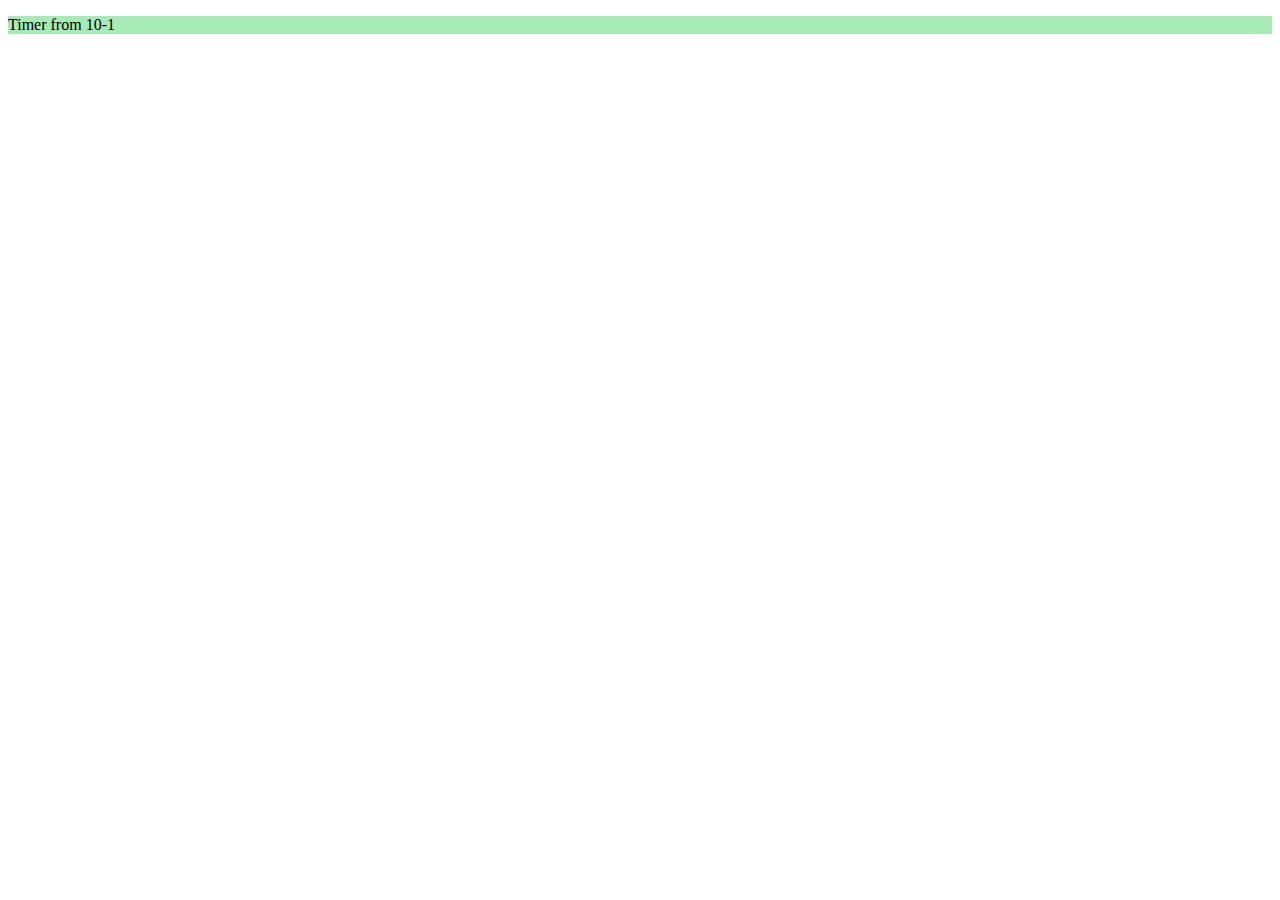
<file: Callback/index.html>
<!DOCTYPE html>
<html lang="en">
<head>
    <meta charset="UTF-8">
    <meta name="viewport" content="width=device-width, initial-scale=1.0">
    <title>Document</title>
    <link rel="stylesheet" href="https://cdn.jsdelivr.net/npm/bootstrap@4.5.3/dist/css/bootstrap.min.css" integrity="sha384-TX8t27EcRE3e/ihU7zmQxVncDAy5uIKz4rEkgIXeMed4M0jlfIDPvg6uqKI2xXr2" crossorigin="anonymous">
</head>
<body>
    <div class="container">
        <div class="card mt-3 p-3" style="background-color: rgb(166, 235, 181);">
            <div class="card-text">
                <p class="display-2 text-center" id='change'>
                    Timer from 10-1
                </p>
            </div>
        </div>
    </div>
    <script src="script.js"></script>
</body>
</html>
</file>
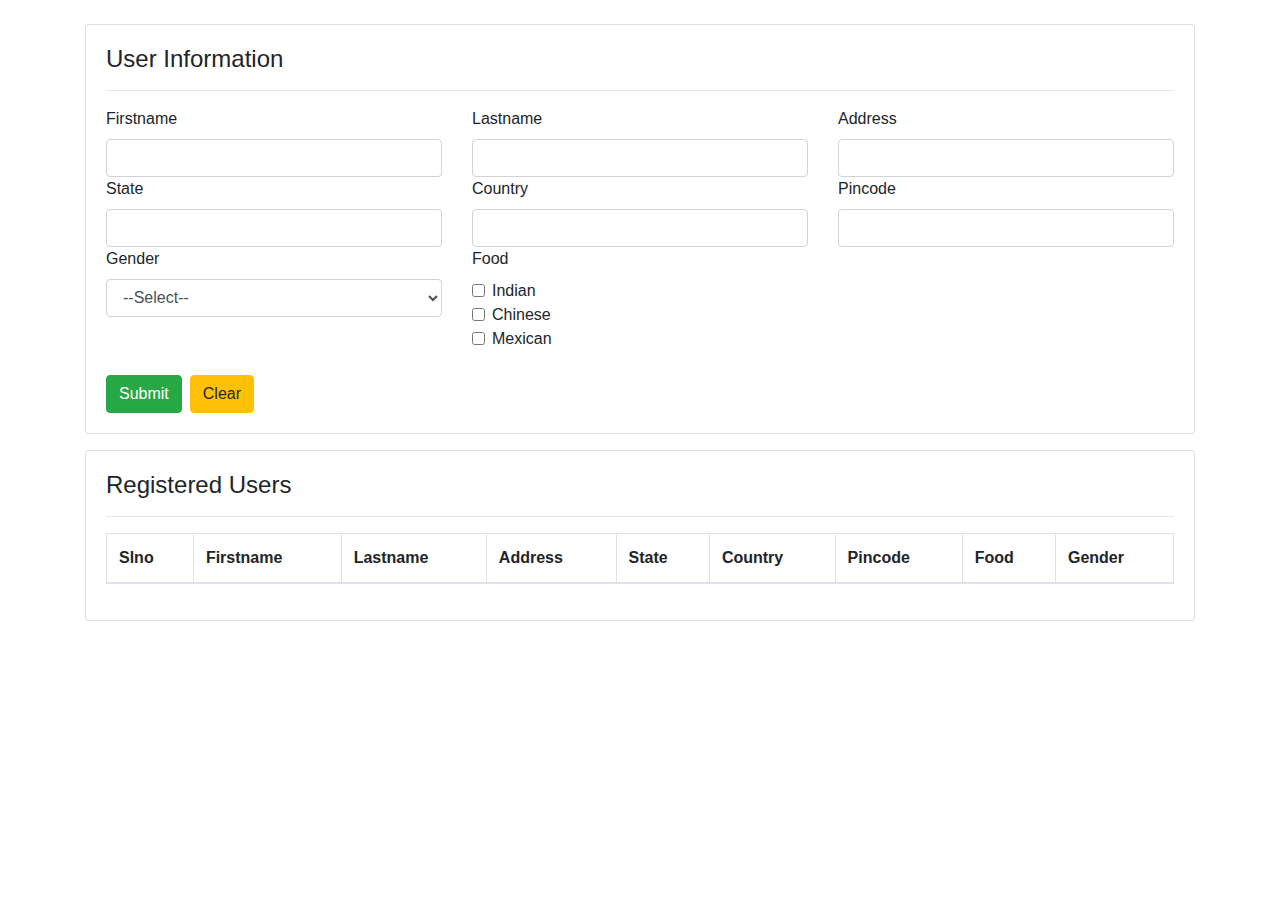
<file: DOM task/index.html>
<!DOCTYPE html>
<html lang="en">

<head>
    <meta charset="UTF-8">
    <meta name="viewport" content="width=device-width, initial-scale=1.0">
    <title>Document</title>
    <link rel="stylesheet" href="https://cdn.jsdelivr.net/npm/bootstrap@4.5.3/dist/css/bootstrap.min.css">
</head>

<body>
<script src="script.js"></script>
</body>

</html>
</file>
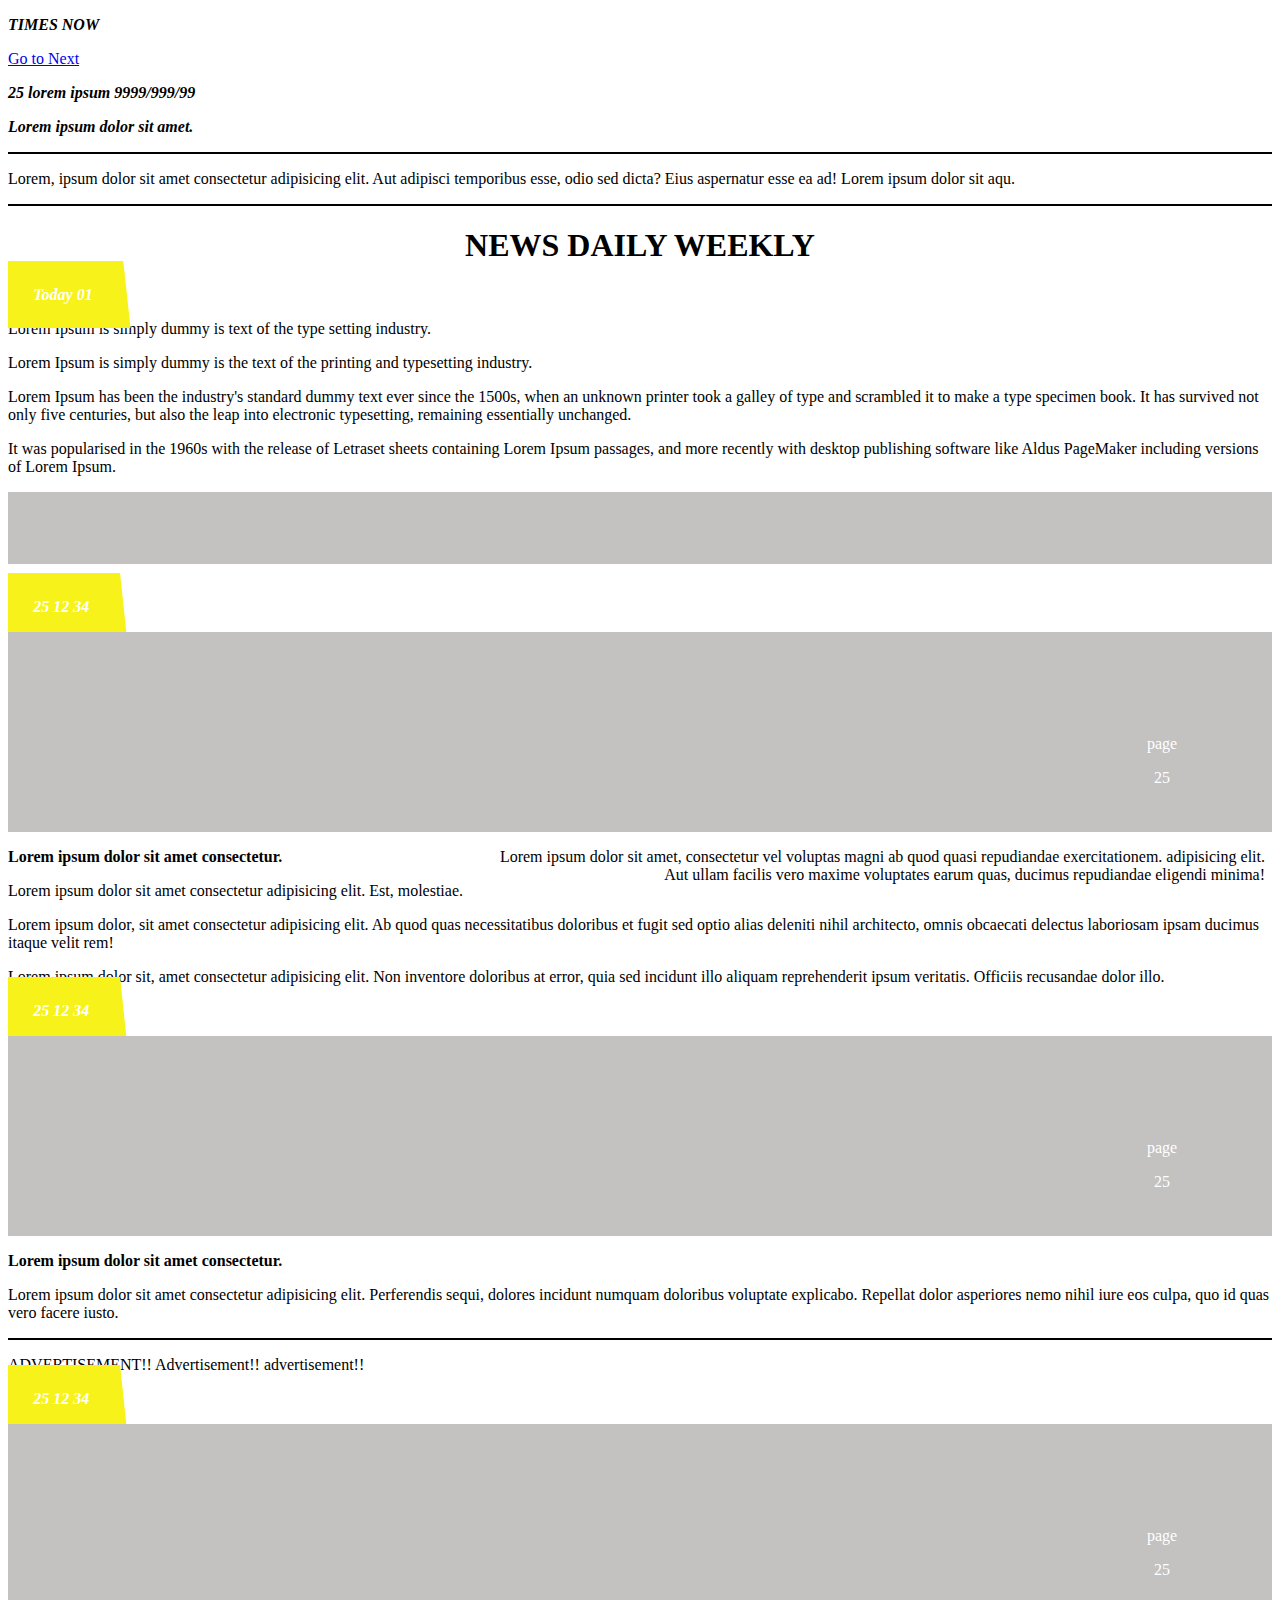
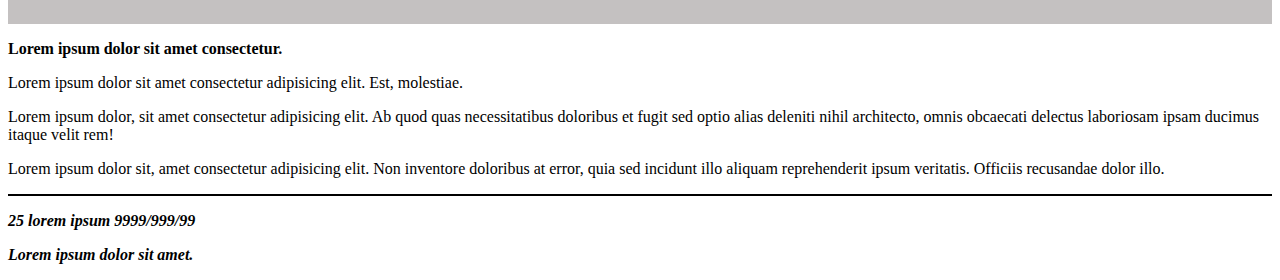
<file: Bootstrap/news.html>
<!doctype html>
<html lang="en">
  <head>
    <meta charset="utf-8">
    <meta name="viewport" content="width=device-width, initial-scale=1, shrink-to-fit=no">
    <link rel="stylesheet" href="https://cdn.jsdelivr.net/npm/bootstrap@4.5.3/dist/css/bootstrap.min.css" integrity="sha384-TX8t27EcRE3e/ihU7zmQxVncDAy5uIKz4rEkgIXeMed4M0jlfIDPvg6uqKI2xXr2" crossorigin="anonymous">
    <title>News Paper</title>
    <link rel="stylesheet" href="./mystyle.css">
  </head>

  <body>
        <script src="https://code.jquery.com/jquery-3.5.1.slim.min.js" integrity="sha384-DfXdz2htPH0lsSSs5nCTpuj/zy4C+OGpamoFVy38MVBnE+IbbVYUew+OrCXaRkfj" crossorigin="anonymous"></script>
        <script src="https://cdn.jsdelivr.net/npm/bootstrap@4.5.3/dist/js/bootstrap.bundle.min.js" integrity="sha384-ho+j7jyWK8fNQe+A12Hb8AhRq26LrZ/JpcUGGOn+Y7RsweNrtN/tE3MoK7ZeZDyx" crossorigin="anonymous"></script>
            <div class="navbar bg-dark">
                <p class="text-white h1 fontst"><b><i>TIMES NOW</i></b></p>
                <a class="text-light fontst" href="./news2.html">Go to Next</a>
            </div>
    
             <div class="container fontst">
                <div class="d-flex justify-content-between pt-5">
                     <p class="mb-0 pb-1"><b><i>25 lorem ipsum 9999/999/99</i></b></p>
                     <p class="mb-0 pb-1"><b><i>Lorem ipsum dolor sit amet.</i></b></p>
                </div>
        <hr>
        <p class="text-justify mb-0">Lorem, ipsum dolor sit amet consectetur adipisicing elit. Aut adipisci temporibus esse, odio sed dicta? Eius aspernatur esse ea ad! Lorem ipsum dolor sit aqu.</p>
        <hr>
        <div class="row">
            <div class="col-12">
                <h1 class="display-1 heading">NEWS DAILY WEEKLY</h1>
            </div>
            <div class="col-lg-4 col-md-6 col-sm-12">
                <div class="label"><i><b>Today 01</b></i></div>
                <p class="pt-4 h2 sub-headingtext-justify">Lorem Ipsum is simply dummy is text of the  type setting industry.</p>
                <p class="text-justify">Lorem Ipsum is simply dummy is the text of the printing and typesetting industry.</p>
                <p class="text-justify">Lorem Ipsum has been the industry's standard dummy text ever since the 1500s, when an unknown printer took a galley of type and scrambled it to make a type specimen book. It has survived not only five centuries, but also the leap into electronic typesetting, remaining essentially unchanged.</p>
                <p class="text-justify">It was popularised in the 1960s with the release of Letraset sheets containing Lorem Ipsum passages, and more recently with desktop publishing software like Aldus PageMaker including versions of Lorem Ipsum.</p>
            </div>
            <div class="col-lg-8 col-md-6 col-sm-12 img-bg ">
                <p class="hidden">Lorem ipsum, dolor sit amet consectetur Lorem, ipsum dolor sit amet consectetur adipisicing elit. Voluptas soluta, doloribus velit a quo quasi! Illo quia magni repudiandae veniam ab explicabo at deleniti ipsa aliquam necessitatibus minus eum maxime blanditiis ut, nulla consectetur similique, assumenda totam distinctio ea architecto dicta! Reiciendis exercitationem aspernatur dicta maxime. Vitae nostrum laborum consequuntur? adipisicing elit. Repellendus, quia culpa rerum veritatis minima ipsum quaerat blanditiis perspiciatis dolorem cumque, eaque sed asperiores? Consectetur, voluptas nulla quidem eligendi amet quasi tempore nisi eius, rem reiciendis pariatur. Voluptates dolor recusandae quod vitae, tempore quis esse aspernatur obcaecati aut. Minus, culpa excepturi?</p>
                <div class="page-no bg-dark modify-res ">
                    <p class="bg-dark text-white p-0 m-0">page</p>
                    <p class="bg-dark text-white p-0 m-0">25</p>
                </div>
                <p style="width: 60%" class="text-white white-text inv-res">Lorem ipsum dolor sit amet, consectetur vel voluptas magni ab quod quasi repudiandae exercitationem. adipisicing elit. Aut ullam facilis vero maxime voluptates earum quas, ducimus repudiandae eligendi minima!</p>
 
            </div>
        </div>
        <br>

        <div class="row">
            <div class="col-sm-12 col-md-6 col-lg-4">
                <div class="label"><i><b>25 12 34</b></i></div>
                <div class="img img-bg rel">
                    <p class="hidden">Lorem ipsum, dolor sit amet consectetur adipisicing elit. Ex quam veniam labore harum qui magni consequatur? Error a maiores soluta nisi, perspiciatis quisquam eaque assumenda rerum quod, quibusdam veritatis, dignissimos id nostrum possimus? Dolor, neque non illo eligendi vero sapiente in adipisci ea perspiciatis magni dicta quia, expedita eius quasi!</p>      
                    <div class="page-no bg-dark wt sp">
                        <p class="bg-dark text-white p-0 m-0 ">page</p>
                        <p class="bg-dark text-white p-0 m-0 " >25</p>
                    </div>
                </div>
                <p class="h4"><b>Lorem ipsum dolor sit amet consectetur.</b></p>
                <p class="text-justify">Lorem ipsum dolor sit amet consectetur adipisicing elit. Est, molestiae.</p>
                <p class="text-justify">Lorem ipsum dolor, sit amet consectetur adipisicing elit. Ab quod quas necessitatibus doloribus et fugit sed optio alias deleniti nihil architecto, omnis obcaecati delectus laboriosam ipsam ducimus itaque velit rem!</p>
                <p class="text-justify">Lorem ipsum dolor sit, amet consectetur adipisicing elit. Non inventore doloribus at error, quia sed incidunt illo aliquam reprehenderit ipsum veritatis. Officiis recusandae dolor illo.</p>
            </div>
            <div class="col-sm-12 col-md-6 col-lg-4">
                <div class="label"><i><b>25 12 34</b></i></div>
                <div class="img img-bg rel">
                    <p class="hidden">Lorem ipsum, dolor sit amet consectetur adipisicing elit. Ex quam veniam labore harum qui magni consequatur? Error a maiores soluta nisi, perspiciatis quisquam eaque assumenda rerum quod, quibusdam veritatis, dignissimos id nostrum possimus? Dolor, neque non illo eligendi vero sapiente in adipisci ea perspiciatis magni dicta quia, expedita eius quasi!</p>
                    <div class="page-no bg-dark wt sp">
                        <p class="bg-dark text-white p-0 m-0 ">page</p>
                        <p class="bg-dark text-white p-0 m-0 " >25</p>
                    </div>
                </div>
                <p class="h4"><b>Lorem ipsum dolor sit amet consectetur.</b></p>
                <p class="text-justify">Lorem ipsum dolor sit amet consectetur adipisicing elit. Perferendis sequi, dolores incidunt numquam doloribus voluptate explicabo. Repellat dolor asperiores nemo nihil iure eos culpa, quo id quas vero facere iusto.</p>
                <hr>
                <p class="h3 text-danger text-center p-2">ADVERTISEMENT!! Advertisement!! advertisement!!</p>
            </div>
            <div class="col-sm-12 col-md-12 col-lg-4">
                <div class="label"><i><b>25 12 34</b></i></div>
                <div class="img img-bg rel">
                    <p class="hidden">Lorem ipsum, dolor sit amet consectetur adipisicing elit. Ex quam veniam labore harum qui magni consequatur? Error a maiores soluta nisi, perspiciatis quisquam eaque assumenda rerum quod, quibusdam veritatis, dignissimos id nostrum possimus? Dolor, neque non illo eligendi vero sapiente in adipisci ea perspiciatis magni dicta quia, expedita eius quasi!</p>
                    <div class="page-no bg-dark wt sp">
                        <p class="bg-dark text-white p-0 m-0 ">page</p>
                        <p class="bg-dark text-white p-0 m-0 " >25</p>
                    </div>
                </div>
                <p class="h4"><b>Lorem ipsum dolor sit amet consectetur.</b></p>
                <p class="text-justify">Lorem ipsum dolor sit amet consectetur adipisicing elit. Est, molestiae.</p>
                <p class="text-justify">Lorem ipsum dolor, sit amet consectetur adipisicing elit. Ab quod quas necessitatibus doloribus et fugit sed optio alias deleniti nihil architecto, omnis obcaecati delectus laboriosam ipsam ducimus itaque velit rem!</p>
                <p class="text-justify">Lorem ipsum dolor sit, amet consectetur adipisicing elit. Non inventore doloribus at error, quia sed incidunt illo aliquam reprehenderit ipsum veritatis. Officiis recusandae dolor illo.</p>
            </div>
        </div>
        <hr>
        <div class="d-flex justify-content-between pb-5">
            <p class="mb-0 pb-1"><b><i>25 lorem ipsum 9999/999/99</i></b></p>
            <p class="mb-0 pb-1"><b><i>Lorem ipsum dolor sit amet.</i></b></p>
        </div>
        
    </div>
  </body>
</html>
</file>
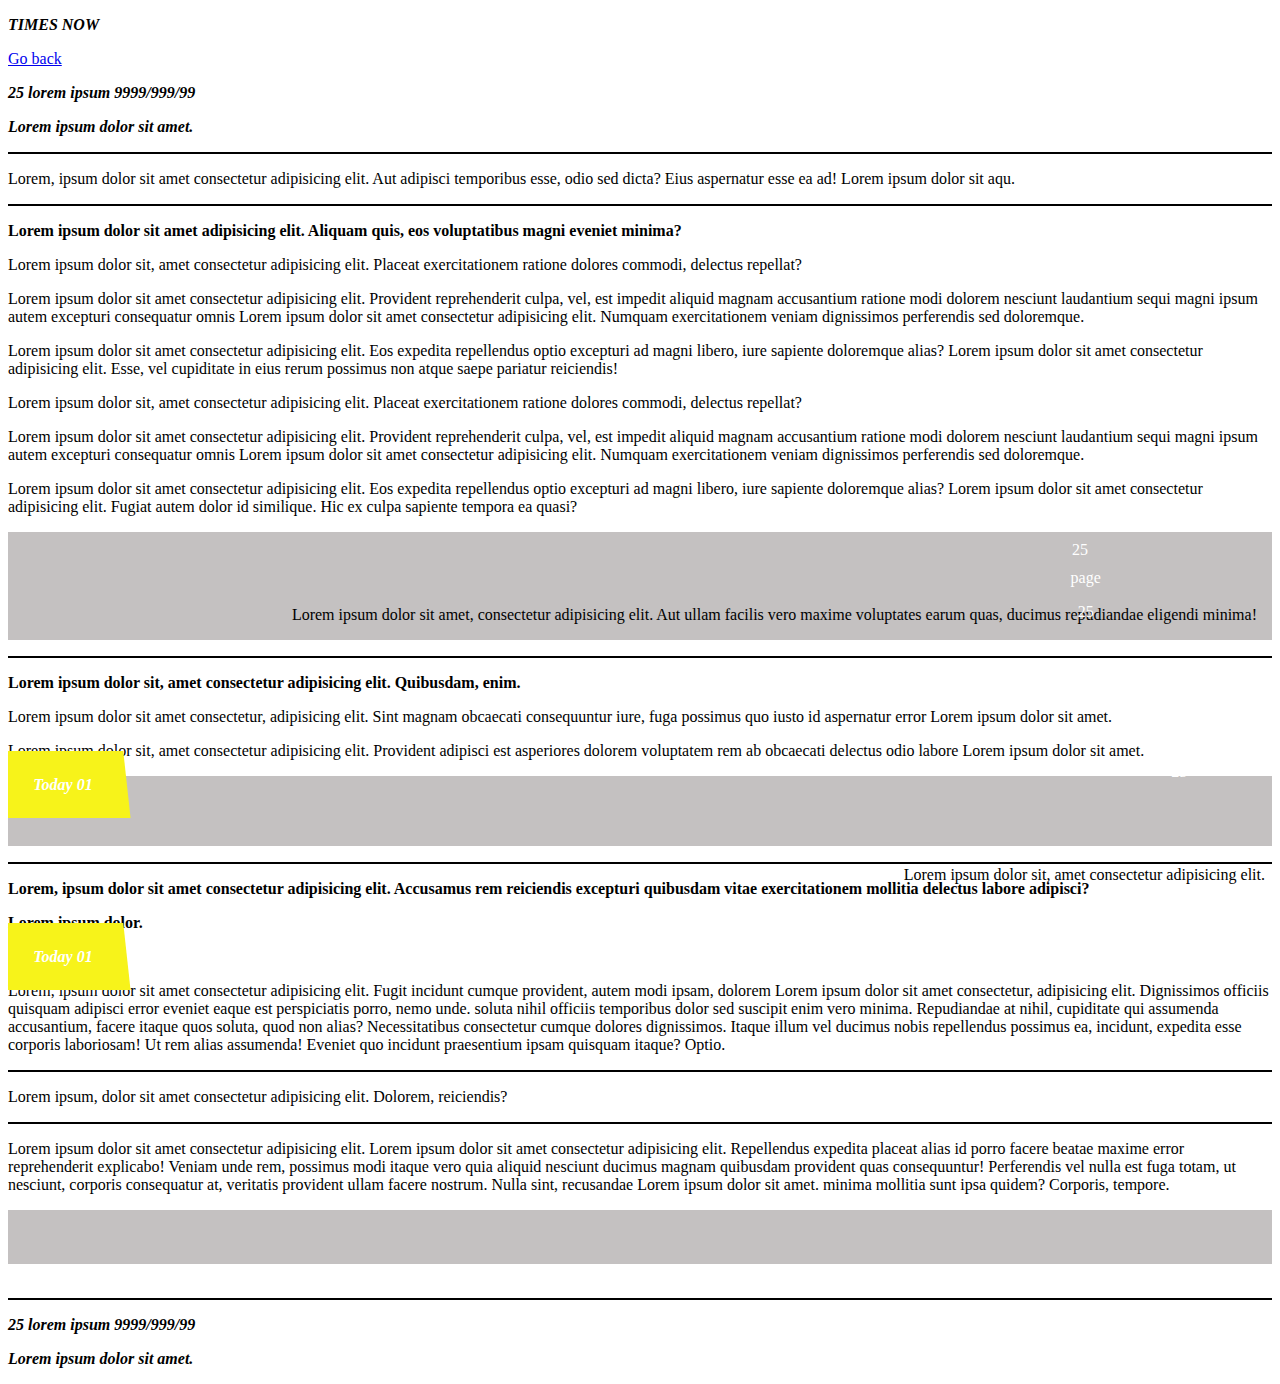
<file: Bootstrap/news2.html>
<!doctype html>
<html lang="en">
  <head>
    <meta charset="utf-8">
    <meta name="viewport" content="width=device-width, initial-scale=1, shrink-to-fit=no">
    <link rel="stylesheet" href="https://cdn.jsdelivr.net/npm/bootstrap@4.5.3/dist/css/bootstrap.min.css" integrity="sha384-TX8t27EcRE3e/ihU7zmQxVncDAy5uIKz4rEkgIXeMed4M0jlfIDPvg6uqKI2xXr2" crossorigin="anonymous">
    <title>News Paper</title>
    <link rel="stylesheet" href="./mystyle.css">
  </head>

  <body>
    <script src="https://code.jquery.com/jquery-3.5.1.slim.min.js" integrity="sha384-DfXdz2htPH0lsSSs5nCTpuj/zy4C+OGpamoFVy38MVBnE+IbbVYUew+OrCXaRkfj" crossorigin="anonymous"></script>
    <script src="https://cdn.jsdelivr.net/npm/bootstrap@4.5.3/dist/js/bootstrap.bundle.min.js" integrity="sha384-ho+j7jyWK8fNQe+A12Hb8AhRq26LrZ/JpcUGGOn+Y7RsweNrtN/tE3MoK7ZeZDyx" crossorigin="anonymous"></script>
    <div class="navbar bg-dark">
        <p class="text-white h1 fontst"><b><i>TIMES NOW</i></b></p>
        <a class="text-light" href="./news.html">Go back</a>
    </div>
    
    <div class="container fontst">
        <div class="d-flex justify-content-between pt-5">
            <p class="mb-0 pb-1"><b><i>25 lorem ipsum 9999/999/99</i></b></p>
            <p class="mb-0 pb-1"><b><i>Lorem ipsum dolor sit amet.</i></b></p>
        </div>
        <hr>
        <p class="text-justify mb-0">Lorem, ipsum dolor sit amet consectetur adipisicing elit. Aut adipisci temporibus esse, odio sed dicta? Eius aspernatur esse ea ad! Lorem ipsum dolor sit aqu.</p>
        <hr>
        <div class="row pt-3 pb-3">
            <div class="col-sm-12 col-md-8 col-lg-8">
                <div class="row">
                    <div class="col-12">
                        <p class="h3 bold text-justify">Lorem ipsum dolor sit amet adipisicing elit. Aliquam quis, eos voluptatibus magni eveniet minima?</p>
                    </div>
                    <div class="col-lg-6 col-md-6 col-sm-12">
                        <p class="text-justify">Lorem ipsum dolor sit, amet consectetur adipisicing elit. Placeat exercitationem ratione dolores commodi, delectus repellat?</p>
                        <p class="text-justify">Lorem ipsum dolor sit amet consectetur adipisicing elit. Provident reprehenderit culpa, vel, est impedit aliquid magnam accusantium ratione modi dolorem nesciunt laudantium sequi magni ipsum autem excepturi consequatur omnis Lorem ipsum dolor sit amet consectetur adipisicing elit. Numquam exercitationem veniam dignissimos perferendis sed doloremque.</p>
                        <p class="text-justify">Lorem ipsum dolor sit amet consectetur adipisicing elit. Eos expedita repellendus optio excepturi ad magni libero, iure sapiente doloremque alias? Lorem ipsum dolor sit amet consectetur adipisicing elit. Esse, vel cupiditate in eius rerum possimus non atque saepe pariatur reiciendis! </p>
                    </div>
                    <div class="col-lg-6 col-md-6 col-sm-12">
                        <p class="text-justify">Lorem ipsum dolor sit, amet consectetur adipisicing elit. Placeat exercitationem ratione dolores commodi, delectus repellat?</p>
                        <p class="text-justify">Lorem ipsum dolor sit amet consectetur adipisicing elit. Provident reprehenderit culpa, vel, est impedit aliquid magnam accusantium ratione modi dolorem nesciunt laudantium sequi magni ipsum autem excepturi consequatur omnis Lorem ipsum dolor sit amet consectetur adipisicing elit. Numquam exercitationem veniam dignissimos perferendis sed doloremque.</p>
                        <p class="text-justify">Lorem ipsum dolor sit amet consectetur adipisicing elit. Eos expedita repellendus optio excepturi ad magni libero, iure sapiente doloremque alias? Lorem ipsum dolor sit amet consectetur adipisicing elit. Fugiat autem dolor id similique. Hic ex culpa sapiente tempora ea quasi?</p>
                    </div>
                </div>
            </div>
            <div class="col-lg-4 col-md-4 col-sm-12 img-bg parent">
               <p class="hidden col-sm-order-1 ">Lorem ipsum dolor sit amet consectetur, adipisicing elit. Cumque enim minima quidem nostrum veniam pariatur deleniti facilis et reprehenderit voluptatem distinctio Lorem ipsum dolor sit amet consectetur adipisicing Lorem ipsum dolor sit amet consectetur adipisicing elit. Lorem ipsum dolor sit amet, consectetur Lorem ipsum dolor sit amet consectetur Lorem ipsum dolor sit amet, consectetur adipisicing elit. Quaerat, voluptatibus. adipisicing elit. Est aperiam placeat amet facere delectus, in accusantium inventore quaerat modi quos. adipisicing elit. Qui rerum quisquam saepe voluptate quidem nihil fugiat ipsam labore molestias non. Voluptate in sit veritatis! Aliquid quisquam at, dolores impedit unde voluptatibus consequuntur. elit. Fugit illo quibusdam ex a aspernatur architecto in autem minus nemo necessitatibus. eius ab debitis doloremque saepe impedit molestias, officiis ratione porro! Sequi odit cum, itaque deleniti minima dignissimos adipisci ratione mollitia dicta rem iure fugit, fuga porro architecto, explicabo omnis!</p>
               <div class="page-no bg-dark">
                   <p class="bg-dark text-white p-0 m-0">page</p>
                   <p class="bg-dark text-white p-0 m-0">25</p>
               </div>
               <p class="text-white white-text">Lorem ipsum dolor sit amet, consectetur adipisicing elit. Aut ullam facilis vero maxime voluptates earum quas, ducimus repudiandae eligendi minima!</p>
            </div>
        </div>
        <hr>
        <div class="row pb-3">
            <div class="col-12">
                <p class="h3 bold text-justify">Lorem ipsum dolor sit, amet consectetur adipisicing elit. Quibusdam, enim.</p>
                <div class="row">
                    <div class="col-sm-12 col-md-6 col-lg-4">
                        <p class="text-justify">Lorem ipsum dolor sit amet consectetur, adipisicing elit. Sint magnam obcaecati consequuntur iure, fuga possimus quo iusto id aspernatur error Lorem ipsum dolor sit amet.</p>
                        <p class="text-justify">Lorem ipsum dolor sit, amet consectetur adipisicing elit. Provident adipisci est asperiores dolorem voluptatem rem ab obcaecati delectus odio labore Lorem ipsum dolor sit amet.</p>
                    </div>
                    <div class="col-sm-12 col-md-6 col-lg-8 img-bg">
                        <div class="label p-1"><i><b>Today 01</b></i></div>
                        <p class="hidden">Lorem ipsum dolor sit amet consectetur adipisicing elit. Ab aut sapiente quae minima laborum incidunt molestiae exercitationem blanditiis facere? Tempore labore, error, vel nam esse, at porro omnis ad quod corrupti autem libero eos unde? Facere quae qui officiis sit tempora incidunt distinctio, hic eum laboriosam deserunt. Voluptatum, hic adipisci.</p>
                        <div class="page-no bg-dark wt">
                            <p class="bg-dark text-white p-0 m-0">page</p>
                            <p class="bg-dark text-white p-0 m-0">25</p>
                        </div>
                    </div>
                </div>
            </div>
        </div>
        <hr>
        <p class="h3 bold text-justify">Lorem, ipsum dolor sit amet consectetur adipisicing elit. Accusamus rem reiciendis excepturi quibusdam vitae exercitationem mollitia delectus labore adipisci?</p>
        <div class="row">
            <div class="col-sm-12 col-md-6 col-lg-4">
                <p class="h3 bold pb-3">Lorem ipsum dolor.</p>
                <div class="label"><i><b>Today 01</b></i></div>
                <p class="text-justify pt-3">Lorem, ipsum dolor sit amet consectetur adipisicing elit. Fugit incidunt cumque provident, autem modi ipsam, dolorem Lorem ipsum dolor sit amet consectetur, adipisicing elit. Dignissimos officiis quisquam adipisci error eveniet eaque est perspiciatis porro, nemo unde. soluta nihil officiis temporibus dolor sed suscipit enim vero minima. Repudiandae at nihil, cupiditate qui assumenda accusantium, facere itaque quos soluta, quod non alias? Necessitatibus consectetur cumque dolores dignissimos. Itaque illum vel ducimus nobis repellendus possimus ea, incidunt, expedita esse corporis laboriosam! Ut rem alias assumenda! Eveniet quo incidunt praesentium ipsam quisquam itaque? Optio.</p>
            </div>
            <div class="col-sm-12 col-md-6 col-lg-4">
                <hr>
                <p class="h4 text-danger text-center p-3">Lorem ipsum, dolor sit amet consectetur adipisicing elit. Dolorem, reiciendis?</p>
                <hr>
                <p class="text-justify">Lorem ipsum dolor sit amet consectetur adipisicing elit. Lorem ipsum dolor sit amet consectetur adipisicing elit. Repellendus expedita placeat alias id porro facere beatae maxime error reprehenderit explicabo! Veniam unde rem, possimus modi itaque vero quia aliquid nesciunt ducimus magnam quibusdam provident quas consequuntur! Perferendis vel nulla est fuga totam, ut nesciunt, corporis consequatur at, veritatis provident ullam facere nostrum. Nulla sint, recusandae Lorem ipsum dolor sit amet. minima mollitia sunt ipsa quidem? Corporis, tempore.</p>
            </div>
            <div class="col-sm-12 col-md-6 col-lg-4 img-bg ">
                <p class="hidden">Lorem ipsum dolor sit amet  consectetur Lorem ipsum dolor sit, amet consectetur adipisicing elit. Illo ut eius possimus officia corrupti, commodi id vel itaque dolor rerum. adipisicing elit. Blanditiis omnis, quia sunt maxime perspiciatis officia. Repellendus ipsa consectetur, reprehenderit tempore necessitatibus molestias ex at cum doloremque. Perferendis architecto libero omnis nam blanditiis, adipisci, similique doloribus tempora maiores, ipsum illo impedit! Neque, molestiae accusantium. Modi eum doloremque eius, rem perferendis distinctio?</p>
                <div class="page-no bg-dark">
                    <p class="bg-dark text-white p-0 m-0">page</p>
                    <p class="bg-dark text-white p-0 m-0">25</p>
                </div>
                <p class="text-white white-text">Lorem ipsum dolor sit, amet consectetur adipisicing elit.</p>
 
            </div>
            
        </div>
        <br>
        <hr>
        <div class="d-flex justify-content-between pb-5">
            <p class="mb-0 pb-1"><b><i>25 lorem ipsum 9999/999/99</i></b></p>
            <p class="mb-0 pb-1"><b><i>Lorem ipsum dolor sit amet.</i></b></p>
        </div>
        
    </div>
  </body>
</html>
</file>
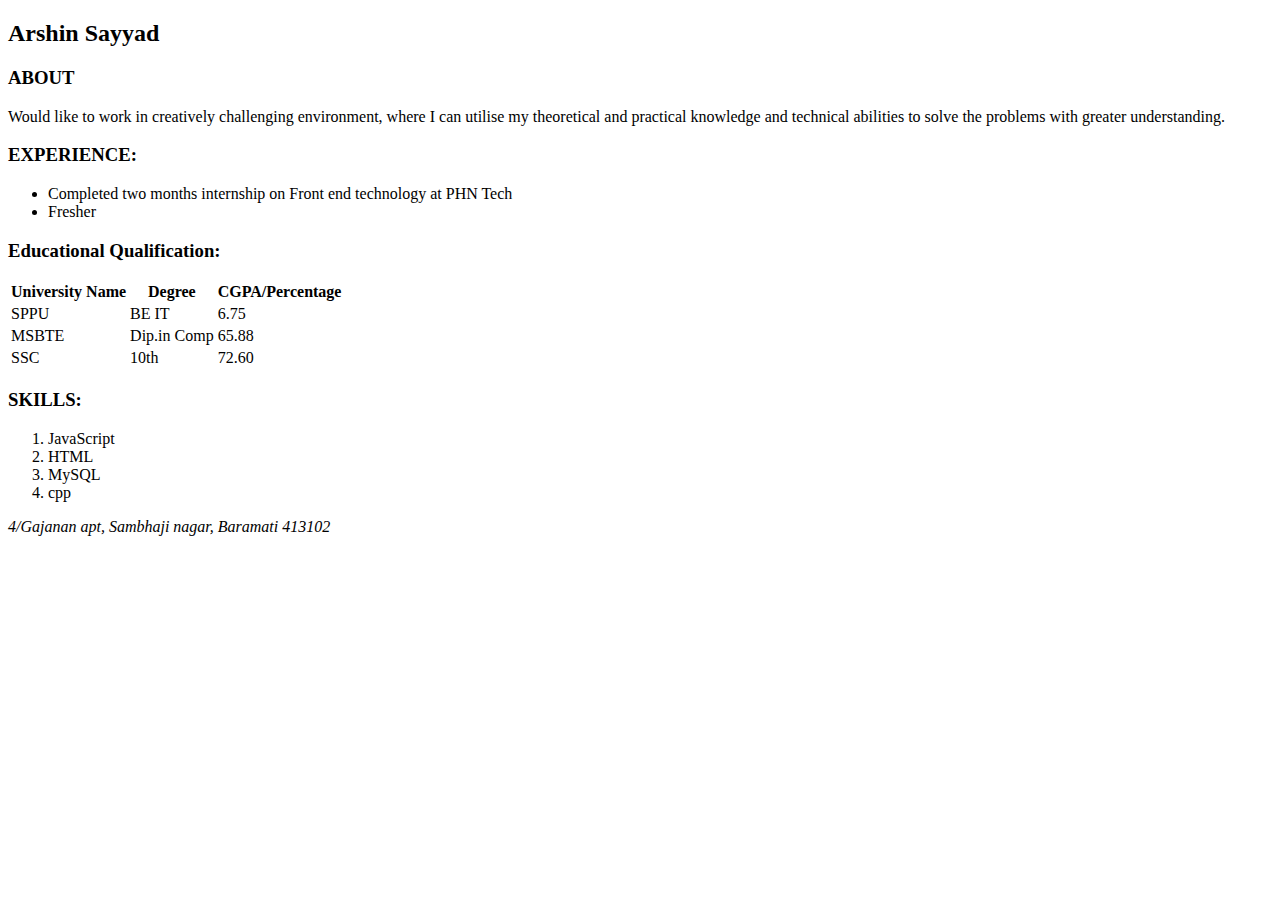
<file: day5/resume.html>
<!DOCTYPE html>
<html lang="en">
<head>
    <title>Resume</title>
</head>
<body>
    <h2>Arshin Sayyad</h2>

    <h3>ABOUT</h3>
    <p>
        Would like to work in creatively challenging environment, where I can utilise my theoretical and
        practical knowledge and technical abilities to solve the problems with greater understanding.
    
    </p>
    <h3>EXPERIENCE:</h3>
    <ul>
        <li>Completed two months internship on Front end technology at PHN Tech</li>
        <li>Fresher</li>
    </ul>
    <h3>Educational Qualification:</h3>
    <table>
        <tr>
            <th>University Name</th>
            <th>Degree</th>
            <th>CGPA/Percentage</th>
        </tr>
        <tr>
            <td>SPPU</td>
            <td>BE IT</td>
            <td>6.75</td>
        </tr>
        <tr>
            <td>MSBTE</td>
            <td>Dip.in Comp</td>
            <td>65.88</td>
        </tr>
        <tr>
            <td>SSC</td>
            <td>10th</td>
            <td>72.60</td>
        </tr>
    </table>
    <h3>SKILLS:</h3>
    <ol>
        <li>JavaScript</li>
        <li>HTML</li>
        <li>MySQL</li>
        <li>cpp</li>
    </ol>
</body>
<footer>
    <address>4/Gajanan apt, Sambhaji nagar, Baramati 413102</address>
</footer>

</html>
</file>
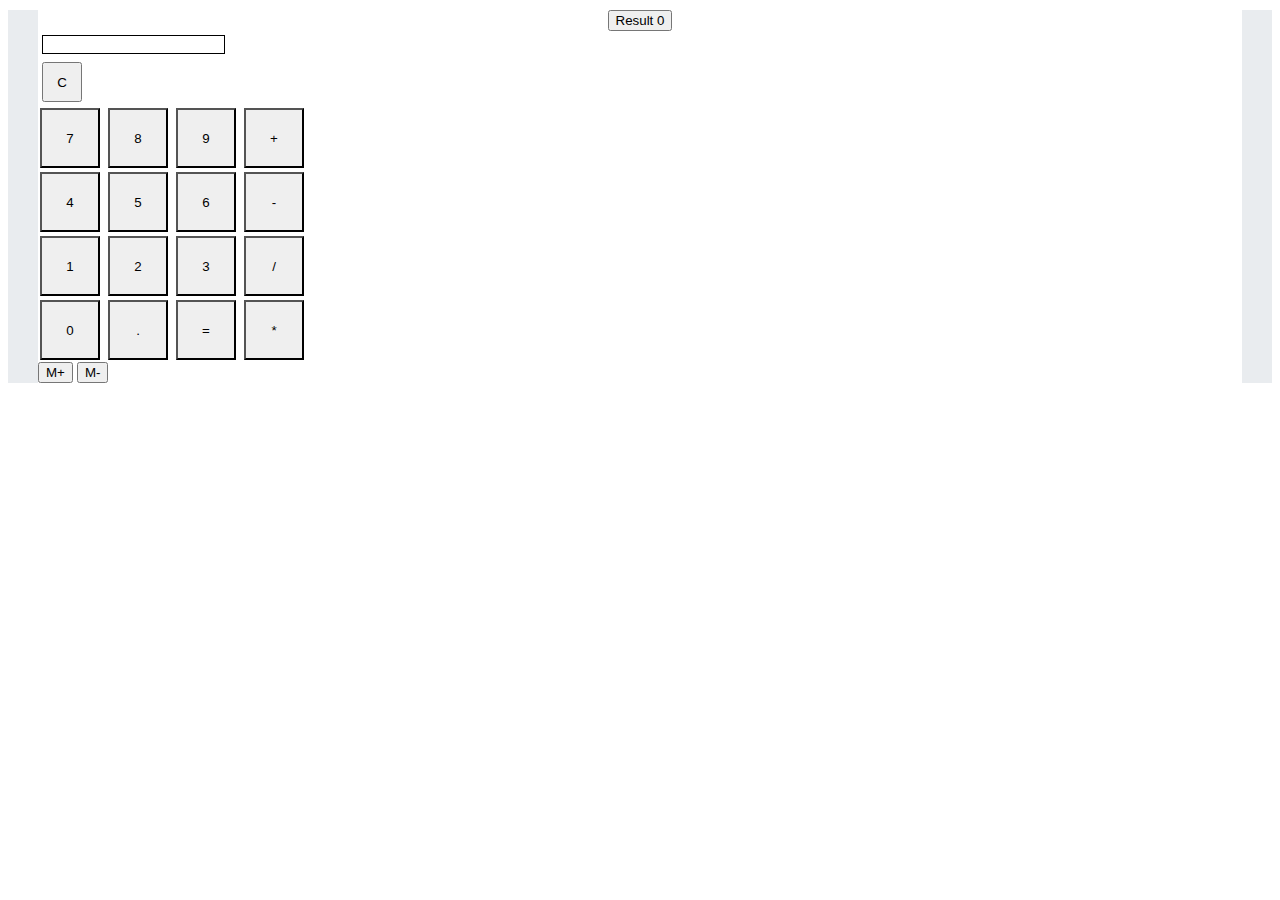
<file: DOM2/calculator.html>
<!DOCTYPE html>
<html lang="en">
  <head>
    <meta charset="UTF-8" />
    <meta name="viewport" content="width=device-width, initial-scale=1.0" />
    <title>Bootstrap-JS Calculator</title>
    <link rel="stylesheet" href="https://cdn.jsdelivr.net/npm/bootstrap@4.5.3/dist/css/bootstrap.min.css" integrity="sha384-TX8t27EcRE3e/ihU7zmQxVncDAy5uIKz4rEkgIXeMed4M0jlfIDPvg6uqKI2xXr2" crossorigin="anonymous" />
    <link rel="stylesheet" href="style.css" />
  </head>
  <body>
     <script src="script.js"></script>
     <script src="dom.js"></script>
     
  </body>
</html>
</file>
<file: Bootstrap/mystyle.css>
.heading{
    font-weight: bolder;
    text-align: center;   
}
.sub-heading{
    font-weight: bolder;
}
.img-bg{
    background-color: rgb(196, 193, 193);
}
.img{
    height: 200px;
}
.button{
    padding-top: 0;
}
.parent{
    position: relative;
}
hr{
    margin: 0;
    border: 0.5px solid black;
    background-color: black;
}
.label{
    background-color: rgb(247, 243, 26);
    color: white;
    display: inline;
    padding: 2% 3% 2% 2%;
    clip-path: polygon(0 0, 94% 0, 100% 100%, 0% 100%);
}
.page-no {
    display: inline-block;
    color: white;
    visibility: visible;
    text-align: center;
    position: absolute;
    bottom: 25%;
    right:  10%;
    padding: 3% 4%;
    border-radius: 50%;
    -webkit-border-radius: 50%;
    -moz-border-radius: 50%;
    -ms-border-radius: 50%;
    -o-border-radius: 50%;
    
}
.white-text{
    text-align: right;
    position: absolute;
    bottom: 0;
    right: 15px;
    width: 80%;
    
}
.hidden{
   visibility: hidden;
}
.wt{
    bottom: 10%;
    right:  5%;
    padding: 1% 1.7%;
}
.rel{
    position: relative;
}
.sp{
    padding: 1.5% 2.5%;
    bottom: 10px;
}
.bold{
    font-weight: bolder;
}  

@import url('https://fonts.googleapis.com/css2?family=Dancing+Script&display=swap');
.fontst{
    font-family: 'Dancing Script', cursive;
}

@media screen and (max-width: 990px) {
    .inv-res{
        display: none;
    }
    .modify-res{
        bottom: 5%;
        right: 5%;
    }
  }


  @media screen and (max-width: 1200px) {
    .heading{
        font-size: 5rem;
    }
  }

  @media screen and (max-width: 990px) {
    .heading{
        font-size: 4rem;
    }
  }

  @media screen and (max-width: 765px) {
    .heading{
        font-size: 3rem;
    }
  }
  @media screen and (max-width: 528px) {
    .heading{
        font-size: 2.5rem;
    }
  }
</file>
<file: DOM2/style.css>
.calculator-body{
    margin: 10px 30px;
    background-color: white;
   }
   .input-text{
       margin: 4px;
       border: 1px solid black;
   }
   .container{
       background-color: #e9ecef;
   }
   .clear-button{
       padding: 0;
   }
   .btn-clear{
       margin: 4px;
       height: 40px;
       width: 40px;
       
   }
   .btn-square {
       border-radius: 0;
       margin: 2px;
       height: 60px;
       width: 60px;
     }
   
     /* .btn-rect {
       border-radius: 0;
       margin: 2px;
       height: 60px;
       width: 100px;
     } */
   
     .btn-square:hover{
         color: aliceblue;
     }
   
     .btn-square:click{
       color: white;
   }
</file>
